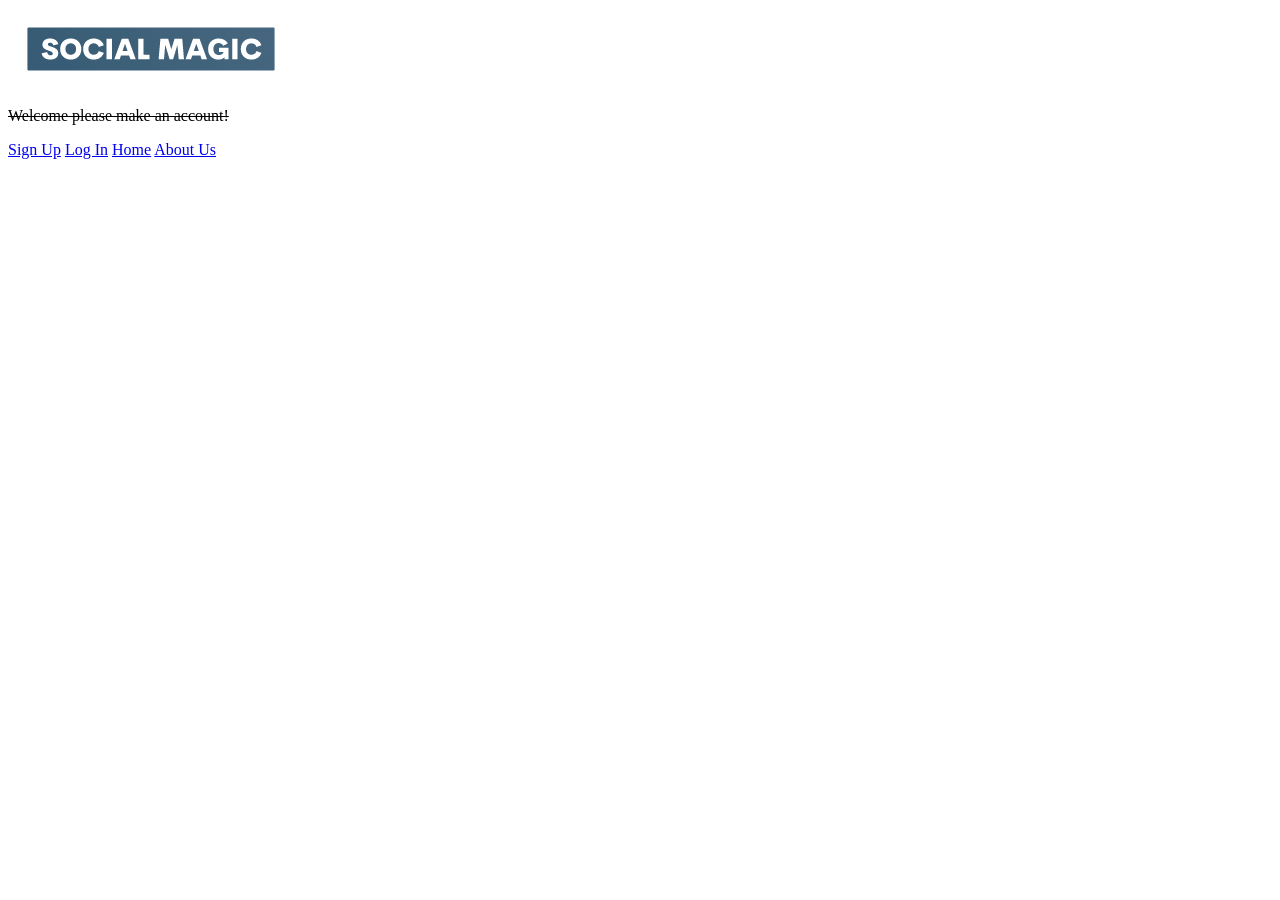
<file: index.html>
<!DOCTYPE html>
<!-- MAIN PAGE/ LANDING PAGE -->
<html lang="sr">
	<head>
		<link rel="stylesheet" type="text/css" href="style.css">
		<meta charset="utf-8">
		<meta name="viewport" content="width=device-width, initial-scale=1">
		<title>Social Magic</title>
		<link href="Images/wb.png" rel="icon" type="image/x-icon"> 
	</head>

	<body>
		<div class="uvod">
		<strong>
		    <a href="logo">
			<img src="Images/lfhp.png" />
		   </a>
		</strong>
		<p class="opis , font2">Welcome please make an account!</p>
		</div>
		
		<div class="topnav">
			<a href="signup/index.html">Sign Up</a>
			<a href="Log In/index.html">Log In</a>
			<a href="Home/index.html">Home</a>
			<a href="about us/index.html">About Us</a>


		</div>
	</body>
</html>
</file>
<file: style.css>
.maintext{
  text-decoration-color: red;
}
.opis{
  text-decoration: line-through;
}
</file>
